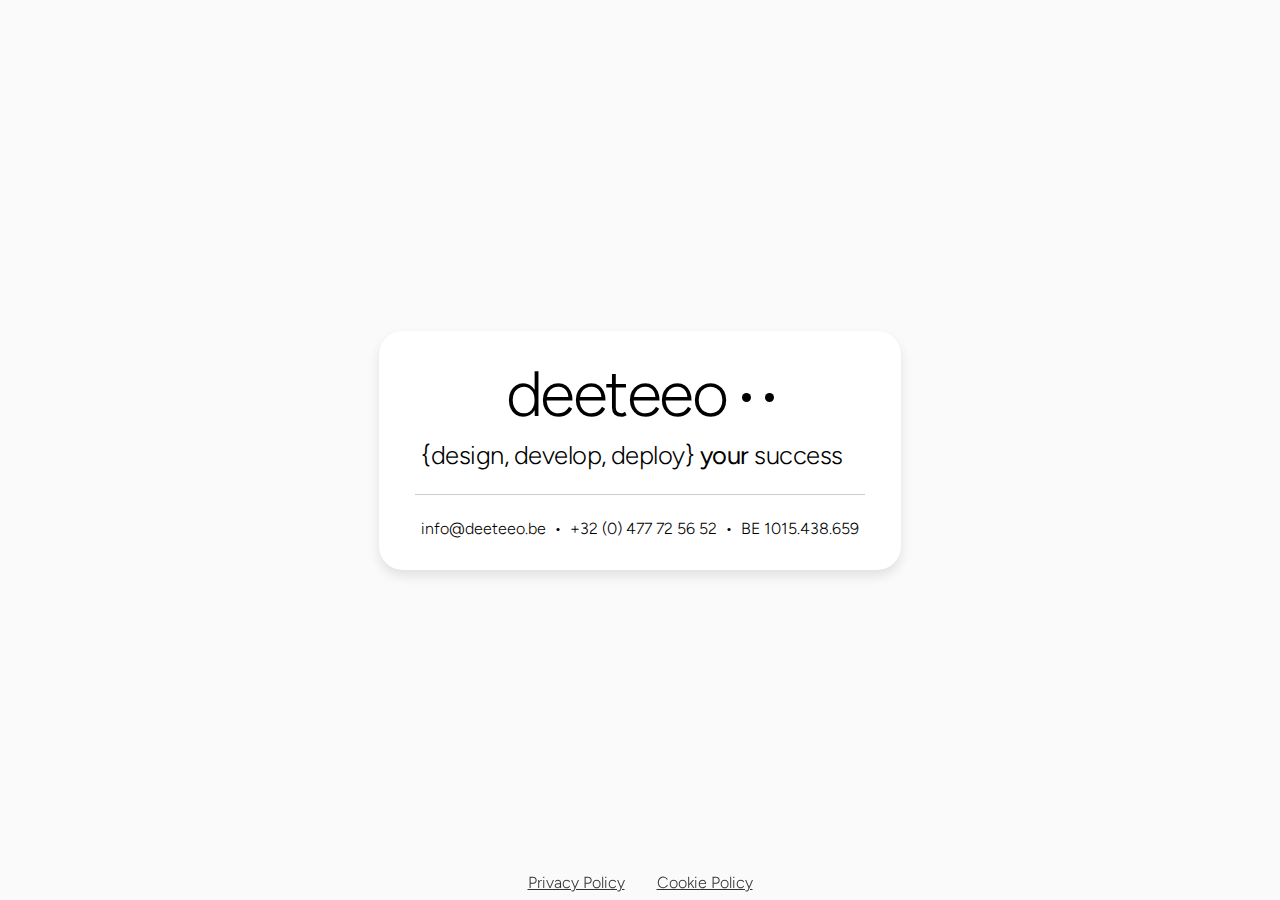
<file: index.html>
<!DOCTYPE html>
<html lang="en">
<head>
  <!-- iubenda consent mananger -->
  <script type="text/javascript">
  var _iub = _iub || [];
  _iub.csConfiguration = {"siteId":4176926,"cookiePolicyId":31136082,"lang":"en","storage":{"useSiteId":true}};
  </script>
  <script type="text/javascript" src="https://cs.iubenda.com/autoblocking/4176926.js"></script>
  <script type="text/javascript" src="//cdn.iubenda.com/cs/gpp/stub.js"></script>
  <script type="text/javascript" src="//cdn.iubenda.com/cs/iubenda_cs.js" charset="UTF-8" async></script>
  <!-- End iubenda consent mananger -->

  <!-- Silktide's Google Tag Manager default consent -->
<!--  <script>
  // Initialize the dataLayer
  window.dataLayer = window.dataLayer || [];

  // Create the gtag function that pushes to the dataLayer
  function gtag() {
    dataLayer.push(arguments);
  }

  // Set consent defaults
  gtag('consent', 'default', {
    analytics_storage: localStorage.getItem('silktideCookieChoice_analytics') === 'true' ? 'granted' : 'denied',
    ad_storage: localStorage.getItem('silktideCookieChoice_marketing') === 'true' ? 'granted' : 'denied',
    ad_user_data: localStorage.getItem('silktideCookieChoice_marketing') === 'true' ? 'granted' : 'denied',
    ad_personalization: localStorage.getItem('silktideCookieChoice_marketing') === 'true' ? 'granted' : 'denied',
    functionality_storage: localStorage.getItem('silktideCookieChoice_necessary') === 'true' ? 'granted' : 'denied',
    security_storage: localStorage.getItem('silktideCookieChoice_necessary') === 'true' ? 'granted' : 'denied'
  });
  </script>
-->
  <!-- End Silktide's Google Tag Manager default consent -->

  <!-- Google Tag Manager -->
<!--
    <script>(function(w,d,s,l,i){w[l]=w[l]||[];w[l].push({'gtm.start':new Date().getTime(),event:'gtm.js'});var f=d.getElementsByTagName(s)[0],j=d.createElement(s),dl=l!='dataLayer'?'&l='+l:'';j.async=true;j.src='https://www.googletagmanager.com/gtm.js?id='+i+dl;f.parentNode.insertBefore(j,f);})(window,document,'script','dataLayer','GTM-PGKN76BD');</script>
-->  <!-- End Google Tag Manager -->

  <!-- Consent Manager -->
<!--
  <link rel="stylesheet" id="silktide-consent-manager-css" href="cookie-banner/silktide-consent-manager.css">
  <script src="cookie-banner/silktide-consent-manager.js"></script>
  <script>
silktideCookieBannerManager.updateCookieBannerConfig({
  background: {
    showBackground: true
  },
  cookieIcon: {
    position: "bottomLeft"
  },
  cookieTypes: [
    {
      id: "necessary",
      name: "Necessary",
      description: "<p>These cookies are necessary for the website to function properly and cannot be switched off. They help with things like logging in and setting your privacy preferences.</p>",
      required: true,
      onAccept: function() {
        console.log('Add logic for the required Necessary here');
      }
    },
    {
      id: "analytical",
      name: "Analytical",
      description: "<p>These cookies help us improve the site by tracking which pages are most popular and how visitors move around the site.</p>",
      required: false,
      onAccept: function() {
        gtag('consent', 'update', {
          analytics_storage: 'granted',
        });
        dataLayer.push({
          'event': 'consent_accepted_analytical',
        });
      },
      onReject: function() {
        gtag('consent', 'update', {
          analytics_storage: 'denied',
        });
      }
    }
  ],
  text: {
    banner: {
      description: "<p>We use cookies on our site to enhance your user experience, provide personalized content, and analyze our traffic. <a href=\"https://your-website.com/cookie-policy\" target=\"_blank\">Cookie Policy.</a></p>",
      acceptAllButtonText: "Accept all",
      acceptAllButtonAccessibleLabel: "Accept all cookies",
      rejectNonEssentialButtonText: "Reject non-essential",
      rejectNonEssentialButtonAccessibleLabel: "Reject non-essential",
      preferencesButtonText: "Preferences",
      preferencesButtonAccessibleLabel: "Toggle preferences"
    },
    preferences: {
      title: "Customize your cookie preferences",
      description: "<p>We respect your right to privacy. You can choose not to allow some types of cookies. Your cookie preferences will apply across our website.</p>",
      creditLinkText: "Get this banner for free",
      creditLinkAccessibleLabel: "Get this banner for free"
    }
  },
  position: {
    banner: "bottomRight"
  }
});
  </script>
-->
  <!-- End Consent Manager -->

  <!-- <script id="Cookiebot" src="https://consent.cookiebot.com/uc.js" data-cbid="e67a3658-ad33-41a5-8988-0310db6f9e64" data-blockingmode="auto" type="text/javascript"></script> -->

  <meta charset="UTF-8">
  <title>deeteeo bv</title>
  <link rel="preconnect" href="https://fonts.googleapis.com">
  <link rel="preconnect" href="https://fonts.gstatic.com" crossorigin>
  <link href="https://fonts.googleapis.com/css2?family=Figtree:ital,wght@0,300..900;1,300..900&display=swap" rel="stylesheet">
  <style>
    body {
      background: #fafafa;
      height: 100vh;
      margin: 0;
      display: flex;
      justify-content: center;
      align-items: center;

      font-family: "Figtree", sans-serif;
      font-optical-sizing: auto;
      font-weight: 300;
      font-style: normal;
    }

    .card {
      box-shadow: 0 6px 12px rgba(0,0,0,0.10);
      background: white;
      border: none;
      border-radius: 24px;
      padding: 24px 36px;
      width: 450px;
      min-width: 450px
    }

    .label {
      margin-right: 16px;
      font-size: 4em;
      letter-spacing: -0.04em;
    }

    .tagline {
      margin-right: 16px;
      font-size: 1.6em;
      letter-spacing: -0.02em;
    }

    .eyes {
      position: relative;
      width: 2em;
      height: 1em;
    }

    .eye {
      width: 9px;
      height: 9px;
      background: black;
      border-radius: 50%;
      position: absolute;
      top: .5em;
      transition: transform 0.075s;
    }

    .eye.left {
      left: 0;
    }

    .eye.right {
      right: 0;
    }

    .blink {
      transform: scaleY(0.2);
    }

    .row {
      display: flex;
      align-items: center;
      justify-content: center;
      text-align: center;
      margin-bottom: .5em;
    }

    .thin-line {
      border: none;
      border-bottom: 1px solid #ccc;
      margin: 1.5em 0;
      height: 0;
      width: 100%;
    }

    a {
      color: inherit;
      text-decoration: none;
      font: inherit;
    }
    a:hover {
      text-decoration: underline;
      color: inherit;
    }

    .iubenda-links {
      position: fixed;
      left: 0;
      right: 0;
      bottom: 0;
      width: 100vw;
      // background: rgba(255,255,255,0.95);
      display: flex;
      justify-content: center;
      align-items: center;
      gap: 2em;
      padding: 0.5em 0;
      z-index: 9999;
      font-size: 1em;
      // box-shadow: 0 -2px 8px rgba(0,0,0,0.05);
    }
    .iubenda-links a {
      color: #333;
      text-decoration: underline;
      font: inherit;
      white-space: nowrap;
    }
    @media (max-width: 600px) {
      .iubenda-links {
        gap: 1em;
        font-size: 0.95em;
        padding: 0.7em 0.2em;
      }
    }
  </style>  
</head>
<body>
  <!-- Google Tag Manager (noscript) -->
  <noscript><iframe src="https://www.googletagmanager.com/ns.html?id=GTM-PGKN76BD" height="0" width="0" style="display:none;visibility:hidden"></iframe></noscript>
  <!-- End Google Tag Manager (noscript) -->

  <div class="card">
    <div class="row">
        <span class="label">deeteeo</span>
        <div class="eyes">
            <div class="eye left"></div>
            <div class="eye right"></div>
        </div>
    </div>
    <div class="row">
      <div class="tagline">{design, develop, deploy} <strong>your</strong> success</div>
    </div>
    <hr class="thin-line">
    <div class="row">
      <a href="mailto:info@deeteeo.be">info@deeteeo.be</a>&nbsp;&nbsp;•&nbsp;&nbsp;+32 (0) 477 72 56 52&nbsp;&nbsp;•&nbsp;&nbsp;BE 1015.438.659
    </div>
      </div>

  <script>
document.addEventListener('DOMContentLoaded', function() {
  const eyes = document.querySelectorAll('.eye');
  // Store translation and blink state for each eye
  const eyeStates = Array.from(eyes).map(() => ({ x: 0, y: 0, blinking: false }));

  function updateEyeTransforms() {
    eyes.forEach((eye, i) => {
      const state = eyeStates[i];
      const scale = state.blinking ? 0.2 : 1;
      eye.style.transform = `translate(${state.x}px, ${state.y}px) scaleY(${scale})`;
    });
  }

  function blink(scheduleNext = true) {
    // blink duration: .05-.3 seconds, fast blinks are less likely
    const blinkduration = 50 + Math.pow(Math.random(), 2) * 250;
    eyeStates.forEach(state => state.blinking = true);
    updateEyeTransforms();
    setTimeout(() => {
      eyeStates.forEach(state => state.blinking = false);
      updateEyeTransforms();
      if (scheduleNext) scheduleNextBlink();
    }, blinkduration);
  }

  function scheduleNextBlink() {
    // wait for next blink: .2-2.5 seconds
    const nextBlink = 200 + Math.random() * 2300;
    setTimeout(blink, nextBlink);
  }

  let resetTimeout;

  function resetEyes() {
    eyeStates.forEach(state => {
      state.x = 0;
      state.y = 0;
    });
    updateEyeTransforms();
    blink(false);
  }

  document.addEventListener("mousemove", (e) => {
    eyes.forEach((eye, i) => {
      const rect = eye.getBoundingClientRect();
      const centerX = rect.left + rect.width / 2;
      const centerY = rect.top + rect.height / 2;
      const angle = Math.atan2(e.clientY - centerY, e.clientX - centerX);
      const radius = 5;
      eyeStates[i].x = Math.cos(angle) * radius;
      eyeStates[i].y = Math.sin(angle) * radius * 0.75;
    });
    updateEyeTransforms();
    clearTimeout(resetTimeout);
    const resetDelay = 1000 + Math.random() * 2000; // 1-3 seconds
    resetTimeout = setTimeout(resetEyes, resetDelay);
  });

  scheduleNextBlink();
});
  </script>

  <!-- Google tag (gtag.js) -->
  <script async src="https://www.googletagmanager.com/gtag/js?id=G-TB2SD6ZFQ7"></script>
  <script>
    window.dataLayer = window.dataLayer || [];
    function gtag(){dataLayer.push(arguments);}
    gtag('js', new Date());

    gtag('config', 'G-TB2SD6ZFQ7');
  </script>

  <div class="iubenda-links">
    <a href="https://www.iubenda.com/privacy-policy/31136082" class="iubenda-white iubenda-noiframe iubenda-embed iubenda-noiframe " title="Privacy Policy ">Privacy Policy</a>
    <a href="https://www.iubenda.com/privacy-policy/31136082/cookie-policy" class="iubenda-white iubenda-noiframe iubenda-embed iubenda-noiframe " title="Cookie Policy ">Cookie Policy</a>
    <script type="text/javascript">(function (w,d) {var loader = function () {var s = d.createElement("script"), tag = d.getElementsByTagName("script")[0]; s.src="https://cdn.iubenda.com/iubenda.js"; tag.parentNode.insertBefore(s,tag);}; if(w.addEventListener){w.addEventListener("load", loader, false);}else if(w.attachEvent){w.attachEvent("onload", loader);}else{w.onload = loader;}})(window, document);</script>
  </div>
</body>
</html>
</file>
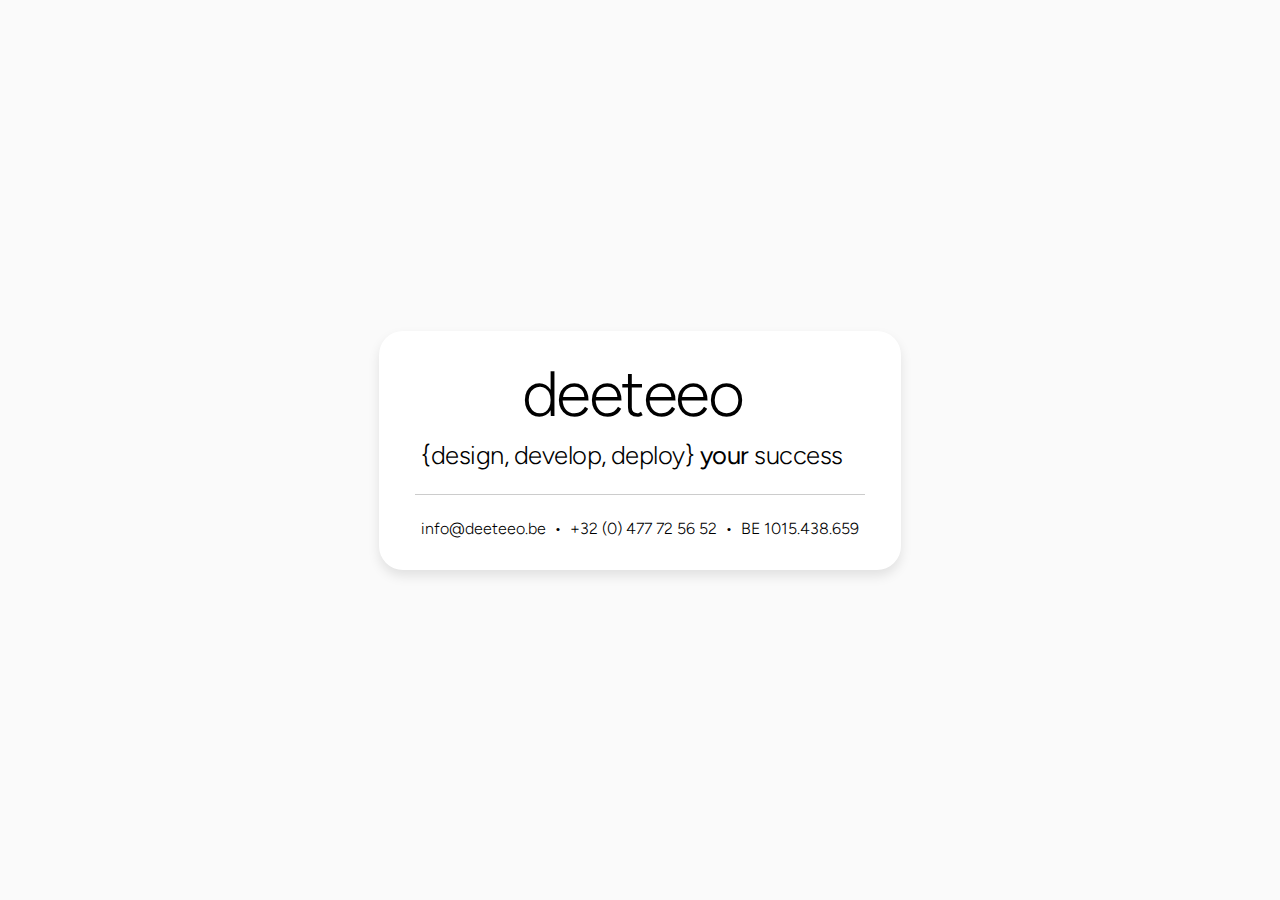
<file: pr-preview/pr-1/index.html>
<!DOCTYPE html>
<html lang="en">
<head>
  <!-- Google Tag Manager -->
    <script>(function(w,d,s,l,i){w[l]=w[l]||[];w[l].push({'gtm.start':new Date().getTime(),event:'gtm.js'});var f=d.getElementsByTagName(s)[0],j=d.createElement(s),dl=l!='dataLayer'?'&l='+l:'';j.async=true;j.src='https://www.googletagmanager.com/gtm.js?id='+i+dl;f.parentNode.insertBefore(j,f);})(window,document,'script','dataLayer','GTM-PGKN76BD');</script>
  <!-- End Google Tag Manager -->

  <!-- iubenda consent mananger -->
  <!-- <script type="text/javascript">
  var _iub = _iub || [];
  _iub.csConfiguration = {"siteId":4176926,"cookiePolicyId":31136082,"lang":"en","storage":{"useSiteId":true}};
  </script> -->
  <script type="text/javascript" src="https://cs.iubenda.com/autoblocking/4176926.js"></script>
  <script type="text/javascript" src="//cdn.iubenda.com/cs/gpp/stub.js"></script>
  <script type="text/javascript" src="//cdn.iubenda.com/cs/iubenda_cs.js" charset="UTF-8" async></script>
  <!-- End iubenda consent mananger -->

  <!-- Silktide's Google Tag Manager default consent -->
<!--  <script>
  // Initialize the dataLayer
  window.dataLayer = window.dataLayer || [];

  // Create the gtag function that pushes to the dataLayer
  function gtag() {
    dataLayer.push(arguments);
  }

  // Set consent defaults
  gtag('consent', 'default', {
    analytics_storage: localStorage.getItem('silktideCookieChoice_analytics') === 'true' ? 'granted' : 'denied',
    ad_storage: localStorage.getItem('silktideCookieChoice_marketing') === 'true' ? 'granted' : 'denied',
    ad_user_data: localStorage.getItem('silktideCookieChoice_marketing') === 'true' ? 'granted' : 'denied',
    ad_personalization: localStorage.getItem('silktideCookieChoice_marketing') === 'true' ? 'granted' : 'denied',
    functionality_storage: localStorage.getItem('silktideCookieChoice_necessary') === 'true' ? 'granted' : 'denied',
    security_storage: localStorage.getItem('silktideCookieChoice_necessary') === 'true' ? 'granted' : 'denied'
  });
  </script>
-->
  <!-- End Silktide's Google Tag Manager default consent -->


  <!-- Consent Manager -->
<!--
  <link rel="stylesheet" id="silktide-consent-manager-css" href="cookie-banner/silktide-consent-manager.css">
  <script src="cookie-banner/silktide-consent-manager.js"></script>
  <script>
silktideCookieBannerManager.updateCookieBannerConfig({
  background: {
    showBackground: true
  },
  cookieIcon: {
    position: "bottomLeft"
  },
  cookieTypes: [
    {
      id: "necessary",
      name: "Necessary",
      description: "<p>These cookies are necessary for the website to function properly and cannot be switched off. They help with things like logging in and setting your privacy preferences.</p>",
      required: true,
      onAccept: function() {
        console.log('Add logic for the required Necessary here');
      }
    },
    {
      id: "analytical",
      name: "Analytical",
      description: "<p>These cookies help us improve the site by tracking which pages are most popular and how visitors move around the site.</p>",
      required: false,
      onAccept: function() {
        gtag('consent', 'update', {
          analytics_storage: 'granted',
        });
        dataLayer.push({
          'event': 'consent_accepted_analytical',
        });
      },
      onReject: function() {
        gtag('consent', 'update', {
          analytics_storage: 'denied',
        });
      }
    }
  ],
  text: {
    banner: {
      description: "<p>We use cookies on our site to enhance your user experience, provide personalized content, and analyze our traffic. <a href=\"https://your-website.com/cookie-policy\" target=\"_blank\">Cookie Policy.</a></p>",
      acceptAllButtonText: "Accept all",
      acceptAllButtonAccessibleLabel: "Accept all cookies",
      rejectNonEssentialButtonText: "Reject non-essential",
      rejectNonEssentialButtonAccessibleLabel: "Reject non-essential",
      preferencesButtonText: "Preferences",
      preferencesButtonAccessibleLabel: "Toggle preferences"
    },
    preferences: {
      title: "Customize your cookie preferences",
      description: "<p>We respect your right to privacy. You can choose not to allow some types of cookies. Your cookie preferences will apply across our website.</p>",
      creditLinkText: "Get this banner for free",
      creditLinkAccessibleLabel: "Get this banner for free"
    }
  },
  position: {
    banner: "bottomRight"
  }
});
  </script>
-->
  <!-- End Consent Manager -->

  <!-- <script id="Cookiebot" src="https://consent.cookiebot.com/uc.js" data-cbid="e67a3658-ad33-41a5-8988-0310db6f9e64" data-blockingmode="auto" type="text/javascript"></script> -->

  <meta charset="UTF-8">
  <title>deeteeo bv</title>
  <link rel="preconnect" href="https://fonts.googleapis.com">
  <link rel="preconnect" href="https://fonts.gstatic.com" crossorigin>
  <link href="https://fonts.googleapis.com/css2?family=Figtree:ital,wght@0,300..900;1,300..900&display=swap" rel="stylesheet">
  <style>
    body {
      background: #fafafa;
      height: 100vh;
      margin: 0;
      display: flex;
      justify-content: center;
      align-items: center;

      font-family: "Figtree", sans-serif;
      font-optical-sizing: auto;
      font-weight: 300;
      font-style: normal;
    }

    .card {
      box-shadow: 0 6px 12px rgba(0,0,0,0.10);
      background: white;
      border: none;
      border-radius: 24px;
      padding: 24px 36px;
      width: 450px;
      min-width: 450px
    }

    .label {
      margin-right: 16px;
      font-size: 4em;
      letter-spacing: -0.04em;
    }

    .tagline {
      margin-right: 16px;
      font-size: 1.6em;
      letter-spacing: -0.02em;
    }


    .row {
      display: flex;
      align-items: center;
      justify-content: center;
      text-align: center;
      margin-bottom: .5em;
    }

    .thin-line {
      border: none;
      border-bottom: 1px solid #ccc;
      margin: 1.5em 0;
      height: 0;
      width: 100%;
    }

    a {
      color: inherit;
      text-decoration: none;
      font: inherit;
    }
    a:hover {
      text-decoration: underline;
      color: inherit;
    }

    .iubenda-links {
      position: fixed;
      left: 0;
      right: 0;
      bottom: 0;
      width: 100vw;
      // background: rgba(255,255,255,0.95);
      display: flex;
      justify-content: center;
      align-items: center;
      gap: 2em;
      padding: 0.5em 0;
      z-index: 9999;
      font-size: 1em;
      // box-shadow: 0 -2px 8px rgba(0,0,0,0.05);
    }
    .iubenda-links a {
      color: #333;
      text-decoration: underline;
      font: inherit;
      white-space: nowrap;
    }
    @media (max-width: 600px) {
      .iubenda-links {
        gap: 1em;
        font-size: 0.95em;
        padding: 0.7em 0.2em;
      }
    }
  </style>  
</head>
<body>
  <!-- Google Tag Manager (noscript) -->
  <noscript><iframe src="https://www.googletagmanager.com/ns.html?id=GTM-PGKN76BD" height="0" width="0" style="display:none;visibility:hidden"></iframe></noscript>
  <!-- End Google Tag Manager (noscript) -->

  <div class="card">
    <div class="row">
        <span class="label">deeteeo</span>
        <div class="deeteeo-eyes">
            <div class="deeteeo-eye left"></div>
            <div class="deeteeo-eye right"></div>
        </div>
    </div>
    <div class="row">
      <div class="tagline">{design, develop, deploy} <strong>your</strong> success</div>
    </div>
    <hr class="thin-line">
    <div class="row">
      <a href="mailto:info@deeteeo.be">info@deeteeo.be</a>&nbsp;&nbsp;•&nbsp;&nbsp;+32 (0) 477 72 56 52&nbsp;&nbsp;•&nbsp;&nbsp;BE 1015.438.659
    </div>
      </div>

  <script lang="javascript">

document.addEventListener('DOMContentLoaded', function() {
  const eyes = document.querySelectorAll('.eye');
  // Store translation and blink state for each eye
  const eyeStates = Array.from(eyes).map(() => ({ x: 0, y: 0, blinking: false }));

  function updateEyeTransforms() {
    eyes.forEach((eye, i) => {
      const state = eyeStates[i];
      const scale = state.blinking ? 0.2 : 1;
      eye.style.transform = `translate(${state.x}px, ${state.y}px) scaleY(${scale})`;
    });
  }

  function blink(scheduleNext = true) {
    // blink duration: .05-.3 seconds, fast blinks are less likely
    const blinkduration = 50 + Math.pow(Math.random(), 2) * 250;
    eyeStates.forEach(state => state.blinking = true);
    updateEyeTransforms();
    setTimeout(() => {
      eyeStates.forEach(state => state.blinking = false);
      updateEyeTransforms();
      if (scheduleNext) scheduleNextBlink();
    }, blinkduration);
  }

  function scheduleNextBlink() {
    // wait for next blink: .2-2.5 seconds
    const nextBlink = 200 + Math.random() * 2300;
    setTimeout(blink, nextBlink);
  }

  let resetTimeout;

  function resetEyes() {
    eyeStates.forEach(state => {
      state.x = 0;
      state.y = 0;
    });
    updateEyeTransforms();
    blink(false);
  }

  document.addEventListener("mousemove", (e) => {
    eyes.forEach((eye, i) => {
      const rect = eye.getBoundingClientRect();
      const centerX = rect.left + rect.width / 2;
      const centerY = rect.top + rect.height / 2;
      const angle = Math.atan2(e.clientY - centerY, e.clientX - centerX);
      const radius = 5;
      eyeStates[i].x = Math.cos(angle) * radius;
      eyeStates[i].y = Math.sin(angle) * radius * 0.75;
    });
    updateEyeTransforms();
    clearTimeout(resetTimeout);
    const resetDelay = 1000 + Math.random() * 2000; // 1-3 seconds
    resetTimeout = setTimeout(resetEyes, resetDelay);
  });

  scheduleNextBlink();
});

  </script>

  <!-- <div class="iubenda-links">
    <a href="https://www.iubenda.com/privacy-policy/31136082" class="iubenda-nostyle iubenda-noiframe iubenda-embed iubenda-noiframe" title="Privacy Policy ">Privacy Policy</a>
    <a href="https://www.iubenda.com/privacy-policy/31136082/cookie-policy" class="iiubenda-nostyle iubenda-noiframe iubenda-embed iubenda-noiframe" title="Cookie Policy ">Cookie Policy</a>
    <script type="text/javascript">(function (w,d) {var loader = function () {var s = d.createElement("script"), tag = d.getElementsByTagName("script")[0]; s.src="https://cdn.iubenda.com/iubenda.js"; tag.parentNode.insertBefore(s,tag);}; if(w.addEventListener){w.addEventListener("load", loader, false);}else if(w.attachEvent){w.attachEvent("onload", loader);}else{w.onload = loader;}})(window, document);</script>
  </div> -->
</body>
</html>
</file>
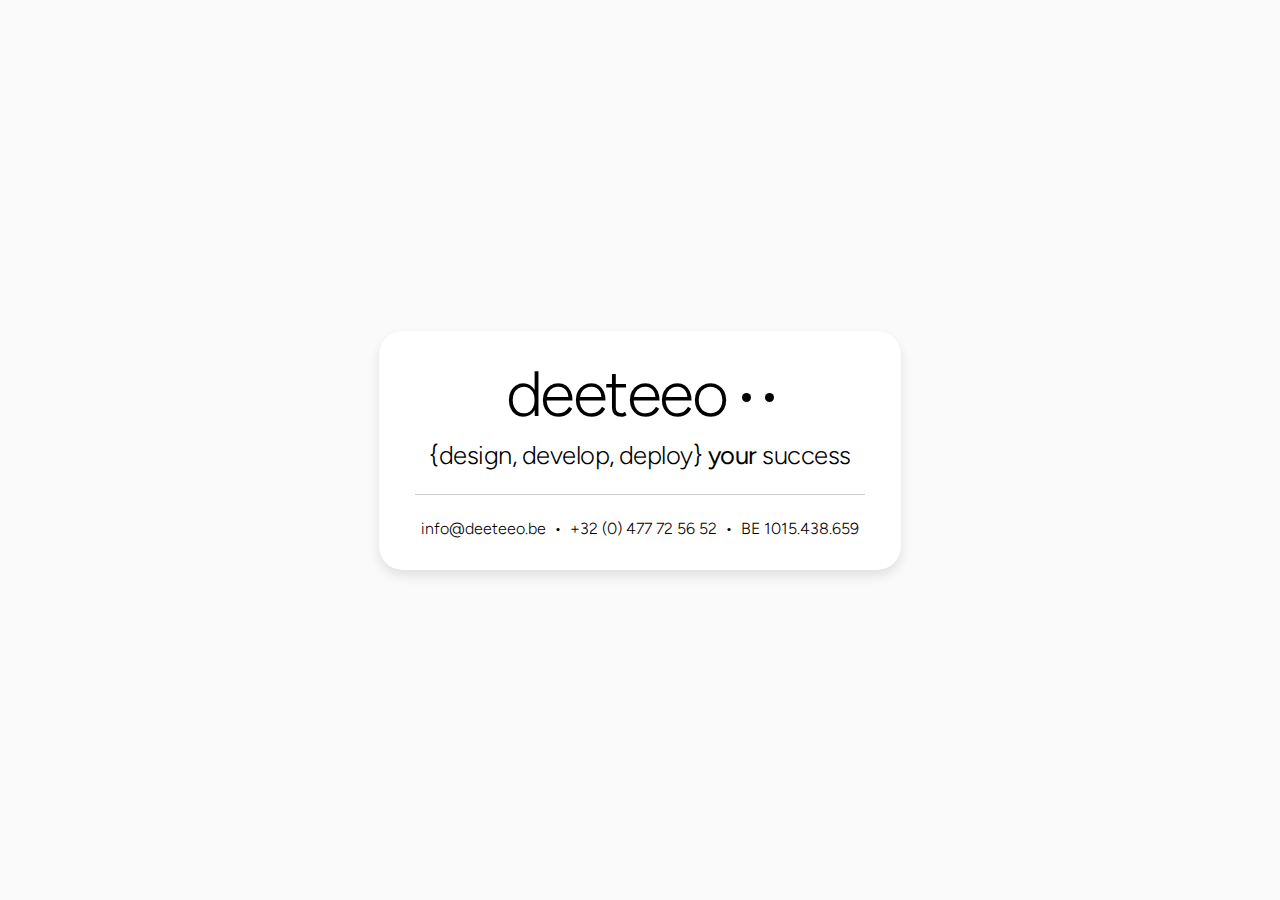
<file: pr-preview/pr-2/index.html>
<!DOCTYPE html>
<html lang="en">
<head>
<!-- Google Tag Manager -->
  <script>(function(w,d,s,l,i){w[l]=w[l]||[];w[l].push({'gtm.start':new Date().getTime(),event:'gtm.js'});var f=d.getElementsByTagName(s)[0],j=d.createElement(s),dl=l!='dataLayer'?'&l='+l:'';j.async=true;j.src='https://www.googletagmanager.com/gtm.js?id='+i+dl;f.parentNode.insertBefore(j,f);})(window,document,'script','dataLayer','GTM-PGKN76BD');</script>
<!-- End Google Tag Manager -->

  <!-- iubenda consent mananger -->
  <!-- <script type="text/javascript">
  var _iub = _iub || [];
  _iub.csConfiguration = {"siteId":4176926,"cookiePolicyId":31136082,"lang":"en","storage":{"useSiteId":true}};
  </script> -->
  <!-- <script type="text/javascript" src="https://cs.iubenda.com/autoblocking/4176926.js"></script>
  <script type="text/javascript" src="//cdn.iubenda.com/cs/gpp/stub.js"></script>
  <script type="text/javascript" src="//cdn.iubenda.com/cs/iubenda_cs.js" charset="UTF-8" async></script> -->
  <!-- End iubenda consent mananger -->

  <!-- Silktide's Google Tag Manager default consent -->
<!--  <script>
  // Initialize the dataLayer
  window.dataLayer = window.dataLayer || [];

  // Create the gtag function that pushes to the dataLayer
  function gtag() {
    dataLayer.push(arguments);
  }

  // Set consent defaults
  gtag('consent', 'default', {
    analytics_storage: localStorage.getItem('silktideCookieChoice_analytics') === 'true' ? 'granted' : 'denied',
    ad_storage: localStorage.getItem('silktideCookieChoice_marketing') === 'true' ? 'granted' : 'denied',
    ad_user_data: localStorage.getItem('silktideCookieChoice_marketing') === 'true' ? 'granted' : 'denied',
    ad_personalization: localStorage.getItem('silktideCookieChoice_marketing') === 'true' ? 'granted' : 'denied',
    functionality_storage: localStorage.getItem('silktideCookieChoice_necessary') === 'true' ? 'granted' : 'denied',
    security_storage: localStorage.getItem('silktideCookieChoice_necessary') === 'true' ? 'granted' : 'denied'
  });
  </script>
-->
  <!-- End Silktide's Google Tag Manager default consent -->


  <!-- Consent Manager -->
<!--
  <link rel="stylesheet" id="silktide-consent-manager-css" href="cookie-banner/silktide-consent-manager.css">
  <script src="cookie-banner/silktide-consent-manager.js"></script>
  <script>
silktideCookieBannerManager.updateCookieBannerConfig({
  background: {
    showBackground: true
  },
  cookieIcon: {
    position: "bottomLeft"
  },
  cookieTypes: [
    {
      id: "necessary",
      name: "Necessary",
      description: "<p>These cookies are necessary for the website to function properly and cannot be switched off. They help with things like logging in and setting your privacy preferences.</p>",
      required: true,
      onAccept: function() {
        console.log('Add logic for the required Necessary here');
      }
    },
    {
      id: "analytical",
      name: "Analytical",
      description: "<p>These cookies help us improve the site by tracking which pages are most popular and how visitors move around the site.</p>",
      required: false,
      onAccept: function() {
        gtag('consent', 'update', {
          analytics_storage: 'granted',
        });
        dataLayer.push({
          'event': 'consent_accepted_analytical',
        });
      },
      onReject: function() {
        gtag('consent', 'update', {
          analytics_storage: 'denied',
        });
      }
    }
  ],
  text: {
    banner: {
      description: "<p>We use cookies on our site to enhance your user experience, provide personalized content, and analyze our traffic. <a href=\"https://your-website.com/cookie-policy\" target=\"_blank\">Cookie Policy.</a></p>",
      acceptAllButtonText: "Accept all",
      acceptAllButtonAccessibleLabel: "Accept all cookies",
      rejectNonEssentialButtonText: "Reject non-essential",
      rejectNonEssentialButtonAccessibleLabel: "Reject non-essential",
      preferencesButtonText: "Preferences",
      preferencesButtonAccessibleLabel: "Toggle preferences"
    },
    preferences: {
      title: "Customize your cookie preferences",
      description: "<p>We respect your right to privacy. You can choose not to allow some types of cookies. Your cookie preferences will apply across our website.</p>",
      creditLinkText: "Get this banner for free",
      creditLinkAccessibleLabel: "Get this banner for free"
    }
  },
  position: {
    banner: "bottomRight"
  }
});
  </script>
-->
  <!-- End Consent Manager -->

  <!-- <script id="Cookiebot" src="https://consent.cookiebot.com/uc.js" data-cbid="e67a3658-ad33-41a5-8988-0310db6f9e64" data-blockingmode="auto" type="text/javascript"></script> -->

  <meta charset="UTF-8">
  <title>deeteeo bv</title>
  <link rel="preconnect" href="https://fonts.googleapis.com">
  <link rel="preconnect" href="https://fonts.gstatic.com" crossorigin>
  <link href="https://fonts.googleapis.com/css2?family=Figtree:ital,wght@0,300..900;1,300..900&display=swap" rel="stylesheet">
  <link rel="stylesheet" href="blinking-eyes.css">
  <style>
    body {
      background: #fafafa;
      height: 100vh;
      margin: 0;
      display: flex;
      justify-content: center;
      align-items: center;

      font-family: "Figtree", sans-serif;
      font-optical-sizing: auto;
      font-weight: 300;
      font-style: normal;
    }

    .card {
      box-shadow: 0 6px 12px rgba(0,0,0,0.10);
      background: white;
      border: none;
      border-radius: 24px;
      padding: 24px 36px;
      width: 450px;
      min-width: 450px
    }

    .label {
      margin-right: 16px;
      font-size: 4em;
      letter-spacing: -0.04em;
    }

    .tagline {
      font-size: 1.6em;
      letter-spacing: -0.02em;
      margin: 0 auto;
    }


    .row {
      display: flex;
      align-items: center;
      justify-content: center;
      text-align: center;
      margin-bottom: .5em;
    }

    .thin-line {
      border: none;
      border-bottom: 1px solid #ccc;
      margin: 1.5em 0;
      height: 0;
      width: 100%;
    }

    a {
      color: inherit;
      text-decoration: none;
      font: inherit;
    }
    a:hover {
      text-decoration: underline;
      color: inherit;
    }

    .iubenda-links {
      position: fixed;
      left: 0;
      right: 0;
      bottom: 0;
      width: 100vw;
      // background: rgba(255,255,255,0.95);
      display: flex;
      justify-content: center;
      align-items: center;
      gap: 2em;
      padding: 0.5em 0;
      z-index: 9999;
      font-size: 1em;
      // box-shadow: 0 -2px 8px rgba(0,0,0,0.05);
    }
    .iubenda-links a {
      color: #333;
      text-decoration: underline;
      font: inherit;
      white-space: nowrap;
    }
    @media (max-width: 600px) {
      .iubenda-links {
        gap: 1em;
        font-size: 0.95em;
        padding: 0.7em 0.2em;
      }
    }
  </style>  
</head>
<body>
  <!-- Google Tag Manager (noscript) -->
  <noscript><iframe src="https://www.googletagmanager.com/ns.html?id=GTM-PGKN76BD" height="0" width="0" style="display:none;visibility:hidden"></iframe></noscript>
  <!-- End Google Tag Manager (noscript) -->

  <div class="card">
    <div class="row">
        <span class="label">deeteeo</span>
        <div class="deeteeo eyes">
            <div class="deeteeo eye left"></div>
            <div class="deeteeo eye right"></div>
        </div>
    </div>
    <div class="row">
      <div class="tagline">{design, develop, deploy} <strong>your</strong> success</div>
    </div>
    <hr class="thin-line">
    <div class="row">
      <a href="mailto:info@deeteeo.be">info@deeteeo.be</a>&nbsp;&nbsp;•&nbsp;&nbsp;+32 (0) 477 72 56 52&nbsp;&nbsp;•&nbsp;&nbsp;BE 1015.438.659
    </div>
      </div>

  <script src="blinking-eyes.js"></script>

  <!-- <div class="iubenda-links">
    <a href="https://www.iubenda.com/privacy-policy/31136082" class="iubenda-nostyle iubenda-noiframe iubenda-embed iubenda-noiframe" title="Privacy Policy ">Privacy Policy</a>
    <a href="https://www.iubenda.com/privacy-policy/31136082/cookie-policy" class="iiubenda-nostyle iubenda-noiframe iubenda-embed iubenda-noiframe" title="Cookie Policy ">Cookie Policy</a>
    <script type="text/javascript">(function (w,d) {var loader = function () {var s = d.createElement("script"), tag = d.getElementsByTagName("script")[0]; s.src="https://cdn.iubenda.com/iubenda.js"; tag.parentNode.insertBefore(s,tag);}; if(w.addEventListener){w.addEventListener("load", loader, false);}else if(w.attachEvent){w.attachEvent("onload", loader);}else{w.onload = loader;}})(window, document);</script>
  </div> -->
</body>
</html>
</file>
<file: cookie-banner/silktide-consent-manager.css>
/* 
  Silktide Consent Manager - https://silktide.com/consent-manager/  

  Styles are at risked of being overridden by styles coming from the site the consent manager is used on.
  To help prevent this, global wrapper elements are prefixed with "#silktide-"
*/

/* --------------------------------
  Global Styles - These elements exist in the main DOM and styling is limited to positioning and animation
-------------------------------- */
/* Wrapper (Global) */
#silktide-wrapper {
              --focus: 0 0 0 2px #ffffff, 0 0 0 4px #000000, 0 0 0 6px #ffffff;
              --boxShadow: -5px 5px 10px 0px #00000012, 0px 0px 50px 0px #0000001a;
              --fontFamily: Helvetica Neue, Segoe UI, Arial, sans-serif;
              --primaryColor: #6B6B6B;
              --backgroundColor: #ffffff;
              --textColor: #253b48;
              --backdropBackgroundColor: #00000000;
              --backdropBackgroundBlur: 10px;
              --cookieIconColor: #253B48;
              --cookieIconBackgroundColor: #FFFFFF;
              position: fixed;
  bottom: 0;
  right: 0;
  width: 100%;
  height: 100%;
  z-index: 99999;
  pointer-events: none;
  border: 0px;
  display: flex;
  justify-content: center;
  align-items: center
            }

/* Backdrop (Global) */
#silktide-backdrop-global {
  position: fixed;
  top: 0;
  left: 0;
  width: 100%;
  height: 100%;
  pointer-events: auto;
  border: 0px;
  display: none;
}

/* --------------------------------
  Links
-------------------------------- */
#silktide-wrapper a {
  all: unset;
  display: inline-block;
  color: var(--primaryColor);
  text-decoration: underline;
}

#silktide-wrapper a:hover {
  cursor: pointer;
  color: var(--textColor);
}

/* --------------------------------
  Focus Styles
-------------------------------- */
#silktide-wrapper a:focus,
#silktide-wrapper #silktide-banner button:focus,
#silktide-wrapper #silktide-modal button:focus,
#silktide-wrapper #silktide-cookie-icon:focus {
  outline: none;
  box-shadow: var(--focus);
  border-radius: 5px;
}

#silktide-wrapper #silktide-cookie-icon:focus {
  border-radius: 50%;
}

/* --------------------------------
  General Styles
-------------------------------- */

#silktide-wrapper .st-button {
  color: var(--backgroundColor);
  background-color: var(--primaryColor);
  border: 2px solid var(--primaryColor);
  padding: 10px 20px;
  text-decoration: none;
  text-align: center;
  display: inline-block;
  font-size: 16px;
  line-height: 24px;
  cursor: pointer;
  border-radius: 5px;
}

#silktide-wrapper .st-button--primary {
}

#silktide-wrapper .st-button--primary:hover {
  background-color: var(--backgroundColor);
  color: var(--primaryColor);
}

#silktide-wrapper .st-button--secondary {
  background-color: var(--backgroundColor);
  color: var(--primaryColor);
}

#silktide-wrapper .st-button--secondary:hover {
  background-color: var(--primaryColor);
  color: var(--backgroundColor);
}

/* --------------------------------
  Banner
-------------------------------- */
#silktide-banner {
  font-family: var(--fontFamily);
  color: var(--textColor);
  background-color: var(--backgroundColor);
  box-sizing: border-box;
  padding: 32px;
  border-radius: 5px;
  pointer-events: auto;
  border: 0px;
  position: fixed;
  bottom: 16px;
  right: 16px;
  width: 600px;
  max-width: calc(100% - 32px);
  transform: translate(0, -20px);
  opacity: 0;
  animation: silktide-slideInDown 350ms ease-out forwards;
  animation-delay: 0.3s;
  box-shadow: -5px 5px 10px 0px #00000012, 0px 0px 50px 0px #0000001a;
}

#silktide-banner:focus {
  border-radius: 50%;
}

#silktide-banner.center {
  top: 50%;
  left: 50%;
  bottom: auto;
  right: auto;
  position: fixed;
  transform: translate(-50%, calc(-50% - 20px));
  animation: silktide-slideInDown-center 350ms ease-out forwards;
}

#silktide-banner.bottomLeft {
  bottom: 16px;
  left: 16px;
  position: fixed;
}

#silktide-banner.bottomCenter {
  bottom: 16px;
  left: 50%;
  position: fixed;
  transform: translate(-50%, -20px);
  animation: silktide-slideInDown-bottomCenter 350ms ease-out forwards;
}

#silktide-banner .preferences {
  display: flex;
  gap: 5px;
  border: none;
  padding: 0px;
  background-color: transparent;
  color: var(--primaryColor);
  cursor: pointer;
  font-size: 16px;
}

#silktide-banner .preferences span {
  display: block;
  white-space: nowrap;
  text-decoration: underline;
}

#silktide-banner .preferences span:hover {
  color: var(--textColor);
}

#silktide-banner .preferences:after {
  display: block;
  content: '>';
  text-decoration: none;
}

#silktide-banner p {
  font-size: 16px;
  line-height: 24px;
  margin: 0px 0px 15px;
}

#silktide-banner a {
  display: inline-block;
  color: var(--primaryColor);
  text-decoration: underline;
  background-color: var(--backgroundColor);
}

#silktide-banner a:hover {
  color: var(--textColor);
}

#silktide-banner a.silktide-logo {
  display: block;
  fill: var(--primaryColor); /* passed down to svg > path */
  margin-left: auto;
  width: 24px;
  height: 24px;
}


#silktide-banner .actions {
  display: flex;
  gap: 16px;
  flex-direction: column;
  margin-top: 24px;
}

@media (min-width: 600px) {
  #silktide-banner .actions {
    flex-direction: row;
    align-items: center;
  }
}

#silktide-banner .actions-row {
  display: flex;
  gap: 16px;
  flex-direction: row;
  align-items: center;
  justify-content: space-between;
  flex-grow: 1;
}

/* --------------------------------
  Modal
-------------------------------- */
#silktide-modal {
  display: none;
  pointer-events: auto;
  width: 800px;
  max-width: 100%;
  max-height: 100%;
  border: 0px;
  transform: translate(0px, -20px);
  opacity: 0;
  animation: silktide-slideInUp-center 350ms ease-out forwards;
  box-shadow: -5px 5px 10px 0px #00000012, 0px 0px 50px 0px #0000001a;
  font-family: var(--fontFamily);
  color: var(--textColor);
  flex-direction: column;
  padding: 30px;
  background-color: var(--backgroundColor);
  border-radius: 5px;
  box-sizing: border-box;
}

/* --------------------------------
  Modal - Header
-------------------------------- */
#silktide-modal header {
  display: flex;
  justify-content: space-between;
  align-items: center;
  margin-bottom: 20px;
  gap: 16px;
}

#silktide-modal h1 {
  font-family: var(--fontFamily);
  color: var(--textColor);
  font-size: 24px;
  font-weight: 500;
  margin: 0px;
}

#silktide-modal .modal-close {
  display: inline-flex;
  border: none;
  padding: 10px;
  border: 0px;
  cursor: pointer;
  background: var(--backgroundColor);
  color: var(--primaryColor);
}

#silktide-modal .modal-close svg {
  fill: var(--primaryColor);
}

/* --------------------------------
  Modal - Content
-------------------------------- */

#silktide-modal section {
  flex: 1;
  overflow-y: auto;
  margin-top: 32px;
  padding-right: 7px; /* Prevents scrollbar from appearing over the switches */
}

#silktide-modal section::-webkit-scrollbar {
  display: block; /* Force scrollbars to show */
  width: 5px; /* Width of the scrollbar */
}

#silktide-modal section::-webkit-scrollbar-thumb {
  background-color: var(--textColor); /* Color of the scrollbar thumb */
  border-radius: 10px; /* Rounded corners for the thumb */
}

#silktide-modal p {
  font-size: 16px;
  line-height: 24px;
  color: var(--textColor);
  margin: 0px 0px 15px;
}

#silktide-modal p:last-of-type {
  margin: 0px;
}

#silktide-modal fieldset {
  padding: 0px;
  border: none;
  margin: 0px 0px 32px;
}

#silktide-modal fieldset:last-of-type {
  margin: 0px;
}

#silktide-modal legend {
  padding: 0px;
  margin: 0px 0px 10px;
  font-weight: 700;
  color: var(--textColor);
  font-size: 16px;
}

#silktide-modal .cookie-type-content {
  display: flex;
  justify-content: space-between;
  align-items: flex-start;
  gap: 24px;  
}

/* --------------------------------
  Modal - Switches
-------------------------------- */
#silktide-modal .switch {
  flex-shrink: 0;
  position: relative;
  display: inline-block;
  height: 34px;
  width: 74px;
  cursor: pointer;
}

#silktide-modal .switch:focus-within {
  outline: none;
  box-shadow: var(--focus);
  border-radius: 25px;
}

#silktide-modal .switch input {
  opacity: 0;
  position: absolute;
}

/* Unchecked Switch Styles */
#silktide-modal .switch__pill {
  position: relative;
  display: block;
  height: 34px;
  width: 74px;
  background: var(--textColor);
  border-radius: 25px;
}

#silktide-modal .switch__dot {
  position: absolute;
  top: 2px;
  left: 2px;
  display: block;
  height: 30px;
  width: 30px;
  background: var(--backgroundColor);
  border-radius: 50%;
  transition: left 150ms ease-out;
}

#silktide-modal .switch__off,
#silktide-modal .switch__on {
  text-transform: uppercase;
  font-size: 15px;
  font-weight: 500;
  color: var(--backgroundColor);
  position: absolute;
  top: 7px;
  right: 8px;
  transition: right 150ms ease-out, opacity 150ms ease-out;
}

#silktide-modal .switch__off {
  opacity: 1;
}

#silktide-modal .switch__on {
  opacity: 0;
}

/* Checked Switch Styles */
#silktide-modal .switch input:checked + .switch__pill {
  background: var(--primaryColor);
}

#silktide-modal .switch input:checked ~ .switch__dot {
  left: calc(100% - 32px);
}

#silktide-modal .switch input:checked ~ .switch__off {
  right: calc(100% - 32px);
  opacity: 0;
}

#silktide-modal .switch input:checked ~ .switch__on {
  right: calc(100% - 34px);
  opacity: 1;
}

/* Disabled Switch Styles */
#silktide-modal .switch input:disabled + .switch__pill {
  opacity: 0.65;
  cursor: not-allowed;
}

/* --------------------------------
  Modal - Footer
-------------------------------- */
#silktide-modal footer {
  display: flex;
  flex-direction: column;
  gap: 16px;
  margin-top: 24px;
}

@media (min-width: 600px) {
  #silktide-modal footer {
    flex-direction: row;
    align-items: center;
  }
}

#silktide-modal footer a {
  margin-left: auto;
}

/* Cookie Icon */
#silktide-cookie-icon {
  display: none;
  position: fixed;
  bottom: 10px;
  left: 10px;
  justify-content: center;
  align-items: center;
  width: 60px;
  height: 60px;
  border-radius: 50%;
  padding: 0px;
  border: none;
  background-color: var(--cookieIconColor);
  cursor: pointer;
  box-shadow: 0px 0px 6px 0px #0000001a;
  pointer-events: auto;
  animation: silktide-fadeIn 0.3s ease-in-out forwards;
}

#silktide-cookie-icon.bottomRight {
  left: auto;
  right: 10px;
}

#silktide-cookie-icon svg {
  fill: var(--cookieIconBackgroundColor);
}

/* --------------------------------
  Backdrop
-------------------------------- */
#silktide-backdrop {
  display: none;
  position: absolute;
  top: 0;
  left: 0;
  width: 100%;
  height: 100%;
  background-color: var(--backdropBackgroundColor);
  backdrop-filter: blur(var(--backdropBackgroundBlur));
  pointer-events: all;
}

/* --------------------------------
  Animations
-------------------------------- */
@keyframes silktide-fadeIn {
  from {
    opacity: 0;
  }
  to {
    opacity: 1;
  }
}

@keyframes silktide-slideInDown {
  from {
    opacity: 0;
    transform: translateY(-20px);
  }
  to {
    opacity: 1;
    transform: translateY(0);
  }
}

@keyframes silktide-slideInDown-center {
  from {
    opacity: 0;
    transform: translate(-50%, calc(-50% - 20px));
  }
  to {
    opacity: 1;
    transform: translate(-50%, -50%);
  }
}

@keyframes silktide-slideInDown-bottomCenter {
  from {
    opacity: 0;
    transform: translate(-50%, -20px);
  }
  to {
    opacity: 1;
    transform: translate(-50%, 0);
  }
}

@keyframes silktide-slideInUp-center {
  from {
    opacity: 0;
    transform: translate(0px, 20px);
  }
  to {
    opacity: 1;
    transform: translate(0px, 0px);
  }
}
</file>
<file: pr-preview/pr-1/cookie-banner/silktide-consent-manager.css>
/* 
  Silktide Consent Manager - https://silktide.com/consent-manager/  

  Styles are at risked of being overridden by styles coming from the site the consent manager is used on.
  To help prevent this, global wrapper elements are prefixed with "#silktide-"
*/

/* --------------------------------
  Global Styles - These elements exist in the main DOM and styling is limited to positioning and animation
-------------------------------- */
/* Wrapper (Global) */
#silktide-wrapper {
              --focus: 0 0 0 2px #ffffff, 0 0 0 4px #000000, 0 0 0 6px #ffffff;
              --boxShadow: -5px 5px 10px 0px #00000012, 0px 0px 50px 0px #0000001a;
              --fontFamily: Helvetica Neue, Segoe UI, Arial, sans-serif;
              --primaryColor: #6B6B6B;
              --backgroundColor: #ffffff;
              --textColor: #253b48;
              --backdropBackgroundColor: #00000000;
              --backdropBackgroundBlur: 10px;
              --cookieIconColor: #253B48;
              --cookieIconBackgroundColor: #FFFFFF;
              position: fixed;
  bottom: 0;
  right: 0;
  width: 100%;
  height: 100%;
  z-index: 99999;
  pointer-events: none;
  border: 0px;
  display: flex;
  justify-content: center;
  align-items: center
            }

/* Backdrop (Global) */
#silktide-backdrop-global {
  position: fixed;
  top: 0;
  left: 0;
  width: 100%;
  height: 100%;
  pointer-events: auto;
  border: 0px;
  display: none;
}

/* --------------------------------
  Links
-------------------------------- */
#silktide-wrapper a {
  all: unset;
  display: inline-block;
  color: var(--primaryColor);
  text-decoration: underline;
}

#silktide-wrapper a:hover {
  cursor: pointer;
  color: var(--textColor);
}

/* --------------------------------
  Focus Styles
-------------------------------- */
#silktide-wrapper a:focus,
#silktide-wrapper #silktide-banner button:focus,
#silktide-wrapper #silktide-modal button:focus,
#silktide-wrapper #silktide-cookie-icon:focus {
  outline: none;
  box-shadow: var(--focus);
  border-radius: 5px;
}

#silktide-wrapper #silktide-cookie-icon:focus {
  border-radius: 50%;
}

/* --------------------------------
  General Styles
-------------------------------- */

#silktide-wrapper .st-button {
  color: var(--backgroundColor);
  background-color: var(--primaryColor);
  border: 2px solid var(--primaryColor);
  padding: 10px 20px;
  text-decoration: none;
  text-align: center;
  display: inline-block;
  font-size: 16px;
  line-height: 24px;
  cursor: pointer;
  border-radius: 5px;
}

#silktide-wrapper .st-button--primary {
}

#silktide-wrapper .st-button--primary:hover {
  background-color: var(--backgroundColor);
  color: var(--primaryColor);
}

#silktide-wrapper .st-button--secondary {
  background-color: var(--backgroundColor);
  color: var(--primaryColor);
}

#silktide-wrapper .st-button--secondary:hover {
  background-color: var(--primaryColor);
  color: var(--backgroundColor);
}

/* --------------------------------
  Banner
-------------------------------- */
#silktide-banner {
  font-family: var(--fontFamily);
  color: var(--textColor);
  background-color: var(--backgroundColor);
  box-sizing: border-box;
  padding: 32px;
  border-radius: 5px;
  pointer-events: auto;
  border: 0px;
  position: fixed;
  bottom: 16px;
  right: 16px;
  width: 600px;
  max-width: calc(100% - 32px);
  transform: translate(0, -20px);
  opacity: 0;
  animation: silktide-slideInDown 350ms ease-out forwards;
  animation-delay: 0.3s;
  box-shadow: -5px 5px 10px 0px #00000012, 0px 0px 50px 0px #0000001a;
}

#silktide-banner:focus {
  border-radius: 50%;
}

#silktide-banner.center {
  top: 50%;
  left: 50%;
  bottom: auto;
  right: auto;
  position: fixed;
  transform: translate(-50%, calc(-50% - 20px));
  animation: silktide-slideInDown-center 350ms ease-out forwards;
}

#silktide-banner.bottomLeft {
  bottom: 16px;
  left: 16px;
  position: fixed;
}

#silktide-banner.bottomCenter {
  bottom: 16px;
  left: 50%;
  position: fixed;
  transform: translate(-50%, -20px);
  animation: silktide-slideInDown-bottomCenter 350ms ease-out forwards;
}

#silktide-banner .preferences {
  display: flex;
  gap: 5px;
  border: none;
  padding: 0px;
  background-color: transparent;
  color: var(--primaryColor);
  cursor: pointer;
  font-size: 16px;
}

#silktide-banner .preferences span {
  display: block;
  white-space: nowrap;
  text-decoration: underline;
}

#silktide-banner .preferences span:hover {
  color: var(--textColor);
}

#silktide-banner .preferences:after {
  display: block;
  content: '>';
  text-decoration: none;
}

#silktide-banner p {
  font-size: 16px;
  line-height: 24px;
  margin: 0px 0px 15px;
}

#silktide-banner a {
  display: inline-block;
  color: var(--primaryColor);
  text-decoration: underline;
  background-color: var(--backgroundColor);
}

#silktide-banner a:hover {
  color: var(--textColor);
}

#silktide-banner a.silktide-logo {
  display: block;
  fill: var(--primaryColor); /* passed down to svg > path */
  margin-left: auto;
  width: 24px;
  height: 24px;
}


#silktide-banner .actions {
  display: flex;
  gap: 16px;
  flex-direction: column;
  margin-top: 24px;
}

@media (min-width: 600px) {
  #silktide-banner .actions {
    flex-direction: row;
    align-items: center;
  }
}

#silktide-banner .actions-row {
  display: flex;
  gap: 16px;
  flex-direction: row;
  align-items: center;
  justify-content: space-between;
  flex-grow: 1;
}

/* --------------------------------
  Modal
-------------------------------- */
#silktide-modal {
  display: none;
  pointer-events: auto;
  width: 800px;
  max-width: 100%;
  max-height: 100%;
  border: 0px;
  transform: translate(0px, -20px);
  opacity: 0;
  animation: silktide-slideInUp-center 350ms ease-out forwards;
  box-shadow: -5px 5px 10px 0px #00000012, 0px 0px 50px 0px #0000001a;
  font-family: var(--fontFamily);
  color: var(--textColor);
  flex-direction: column;
  padding: 30px;
  background-color: var(--backgroundColor);
  border-radius: 5px;
  box-sizing: border-box;
}

/* --------------------------------
  Modal - Header
-------------------------------- */
#silktide-modal header {
  display: flex;
  justify-content: space-between;
  align-items: center;
  margin-bottom: 20px;
  gap: 16px;
}

#silktide-modal h1 {
  font-family: var(--fontFamily);
  color: var(--textColor);
  font-size: 24px;
  font-weight: 500;
  margin: 0px;
}

#silktide-modal .modal-close {
  display: inline-flex;
  border: none;
  padding: 10px;
  border: 0px;
  cursor: pointer;
  background: var(--backgroundColor);
  color: var(--primaryColor);
}

#silktide-modal .modal-close svg {
  fill: var(--primaryColor);
}

/* --------------------------------
  Modal - Content
-------------------------------- */

#silktide-modal section {
  flex: 1;
  overflow-y: auto;
  margin-top: 32px;
  padding-right: 7px; /* Prevents scrollbar from appearing over the switches */
}

#silktide-modal section::-webkit-scrollbar {
  display: block; /* Force scrollbars to show */
  width: 5px; /* Width of the scrollbar */
}

#silktide-modal section::-webkit-scrollbar-thumb {
  background-color: var(--textColor); /* Color of the scrollbar thumb */
  border-radius: 10px; /* Rounded corners for the thumb */
}

#silktide-modal p {
  font-size: 16px;
  line-height: 24px;
  color: var(--textColor);
  margin: 0px 0px 15px;
}

#silktide-modal p:last-of-type {
  margin: 0px;
}

#silktide-modal fieldset {
  padding: 0px;
  border: none;
  margin: 0px 0px 32px;
}

#silktide-modal fieldset:last-of-type {
  margin: 0px;
}

#silktide-modal legend {
  padding: 0px;
  margin: 0px 0px 10px;
  font-weight: 700;
  color: var(--textColor);
  font-size: 16px;
}

#silktide-modal .cookie-type-content {
  display: flex;
  justify-content: space-between;
  align-items: flex-start;
  gap: 24px;  
}

/* --------------------------------
  Modal - Switches
-------------------------------- */
#silktide-modal .switch {
  flex-shrink: 0;
  position: relative;
  display: inline-block;
  height: 34px;
  width: 74px;
  cursor: pointer;
}

#silktide-modal .switch:focus-within {
  outline: none;
  box-shadow: var(--focus);
  border-radius: 25px;
}

#silktide-modal .switch input {
  opacity: 0;
  position: absolute;
}

/* Unchecked Switch Styles */
#silktide-modal .switch__pill {
  position: relative;
  display: block;
  height: 34px;
  width: 74px;
  background: var(--textColor);
  border-radius: 25px;
}

#silktide-modal .switch__dot {
  position: absolute;
  top: 2px;
  left: 2px;
  display: block;
  height: 30px;
  width: 30px;
  background: var(--backgroundColor);
  border-radius: 50%;
  transition: left 150ms ease-out;
}

#silktide-modal .switch__off,
#silktide-modal .switch__on {
  text-transform: uppercase;
  font-size: 15px;
  font-weight: 500;
  color: var(--backgroundColor);
  position: absolute;
  top: 7px;
  right: 8px;
  transition: right 150ms ease-out, opacity 150ms ease-out;
}

#silktide-modal .switch__off {
  opacity: 1;
}

#silktide-modal .switch__on {
  opacity: 0;
}

/* Checked Switch Styles */
#silktide-modal .switch input:checked + .switch__pill {
  background: var(--primaryColor);
}

#silktide-modal .switch input:checked ~ .switch__dot {
  left: calc(100% - 32px);
}

#silktide-modal .switch input:checked ~ .switch__off {
  right: calc(100% - 32px);
  opacity: 0;
}

#silktide-modal .switch input:checked ~ .switch__on {
  right: calc(100% - 34px);
  opacity: 1;
}

/* Disabled Switch Styles */
#silktide-modal .switch input:disabled + .switch__pill {
  opacity: 0.65;
  cursor: not-allowed;
}

/* --------------------------------
  Modal - Footer
-------------------------------- */
#silktide-modal footer {
  display: flex;
  flex-direction: column;
  gap: 16px;
  margin-top: 24px;
}

@media (min-width: 600px) {
  #silktide-modal footer {
    flex-direction: row;
    align-items: center;
  }
}

#silktide-modal footer a {
  margin-left: auto;
}

/* Cookie Icon */
#silktide-cookie-icon {
  display: none;
  position: fixed;
  bottom: 10px;
  left: 10px;
  justify-content: center;
  align-items: center;
  width: 60px;
  height: 60px;
  border-radius: 50%;
  padding: 0px;
  border: none;
  background-color: var(--cookieIconColor);
  cursor: pointer;
  box-shadow: 0px 0px 6px 0px #0000001a;
  pointer-events: auto;
  animation: silktide-fadeIn 0.3s ease-in-out forwards;
}

#silktide-cookie-icon.bottomRight {
  left: auto;
  right: 10px;
}

#silktide-cookie-icon svg {
  fill: var(--cookieIconBackgroundColor);
}

/* --------------------------------
  Backdrop
-------------------------------- */
#silktide-backdrop {
  display: none;
  position: absolute;
  top: 0;
  left: 0;
  width: 100%;
  height: 100%;
  background-color: var(--backdropBackgroundColor);
  backdrop-filter: blur(var(--backdropBackgroundBlur));
  pointer-events: all;
}

/* --------------------------------
  Animations
-------------------------------- */
@keyframes silktide-fadeIn {
  from {
    opacity: 0;
  }
  to {
    opacity: 1;
  }
}

@keyframes silktide-slideInDown {
  from {
    opacity: 0;
    transform: translateY(-20px);
  }
  to {
    opacity: 1;
    transform: translateY(0);
  }
}

@keyframes silktide-slideInDown-center {
  from {
    opacity: 0;
    transform: translate(-50%, calc(-50% - 20px));
  }
  to {
    opacity: 1;
    transform: translate(-50%, -50%);
  }
}

@keyframes silktide-slideInDown-bottomCenter {
  from {
    opacity: 0;
    transform: translate(-50%, -20px);
  }
  to {
    opacity: 1;
    transform: translate(-50%, 0);
  }
}

@keyframes silktide-slideInUp-center {
  from {
    opacity: 0;
    transform: translate(0px, 20px);
  }
  to {
    opacity: 1;
    transform: translate(0px, 0px);
  }
}
</file>
<file: pr-preview/pr-2/cookie-banner/silktide-consent-manager.css>
/* 
  Silktide Consent Manager - https://silktide.com/consent-manager/  

  Styles are at risked of being overridden by styles coming from the site the consent manager is used on.
  To help prevent this, global wrapper elements are prefixed with "#silktide-"
*/

/* --------------------------------
  Global Styles - These elements exist in the main DOM and styling is limited to positioning and animation
-------------------------------- */
/* Wrapper (Global) */
#silktide-wrapper {
              --focus: 0 0 0 2px #ffffff, 0 0 0 4px #000000, 0 0 0 6px #ffffff;
              --boxShadow: -5px 5px 10px 0px #00000012, 0px 0px 50px 0px #0000001a;
              --fontFamily: Helvetica Neue, Segoe UI, Arial, sans-serif;
              --primaryColor: #6B6B6B;
              --backgroundColor: #ffffff;
              --textColor: #253b48;
              --backdropBackgroundColor: #00000000;
              --backdropBackgroundBlur: 10px;
              --cookieIconColor: #253B48;
              --cookieIconBackgroundColor: #FFFFFF;
              position: fixed;
  bottom: 0;
  right: 0;
  width: 100%;
  height: 100%;
  z-index: 99999;
  pointer-events: none;
  border: 0px;
  display: flex;
  justify-content: center;
  align-items: center
            }

/* Backdrop (Global) */
#silktide-backdrop-global {
  position: fixed;
  top: 0;
  left: 0;
  width: 100%;
  height: 100%;
  pointer-events: auto;
  border: 0px;
  display: none;
}

/* --------------------------------
  Links
-------------------------------- */
#silktide-wrapper a {
  all: unset;
  display: inline-block;
  color: var(--primaryColor);
  text-decoration: underline;
}

#silktide-wrapper a:hover {
  cursor: pointer;
  color: var(--textColor);
}

/* --------------------------------
  Focus Styles
-------------------------------- */
#silktide-wrapper a:focus,
#silktide-wrapper #silktide-banner button:focus,
#silktide-wrapper #silktide-modal button:focus,
#silktide-wrapper #silktide-cookie-icon:focus {
  outline: none;
  box-shadow: var(--focus);
  border-radius: 5px;
}

#silktide-wrapper #silktide-cookie-icon:focus {
  border-radius: 50%;
}

/* --------------------------------
  General Styles
-------------------------------- */

#silktide-wrapper .st-button {
  color: var(--backgroundColor);
  background-color: var(--primaryColor);
  border: 2px solid var(--primaryColor);
  padding: 10px 20px;
  text-decoration: none;
  text-align: center;
  display: inline-block;
  font-size: 16px;
  line-height: 24px;
  cursor: pointer;
  border-radius: 5px;
}

#silktide-wrapper .st-button--primary {
}

#silktide-wrapper .st-button--primary:hover {
  background-color: var(--backgroundColor);
  color: var(--primaryColor);
}

#silktide-wrapper .st-button--secondary {
  background-color: var(--backgroundColor);
  color: var(--primaryColor);
}

#silktide-wrapper .st-button--secondary:hover {
  background-color: var(--primaryColor);
  color: var(--backgroundColor);
}

/* --------------------------------
  Banner
-------------------------------- */
#silktide-banner {
  font-family: var(--fontFamily);
  color: var(--textColor);
  background-color: var(--backgroundColor);
  box-sizing: border-box;
  padding: 32px;
  border-radius: 5px;
  pointer-events: auto;
  border: 0px;
  position: fixed;
  bottom: 16px;
  right: 16px;
  width: 600px;
  max-width: calc(100% - 32px);
  transform: translate(0, -20px);
  opacity: 0;
  animation: silktide-slideInDown 350ms ease-out forwards;
  animation-delay: 0.3s;
  box-shadow: -5px 5px 10px 0px #00000012, 0px 0px 50px 0px #0000001a;
}

#silktide-banner:focus {
  border-radius: 50%;
}

#silktide-banner.center {
  top: 50%;
  left: 50%;
  bottom: auto;
  right: auto;
  position: fixed;
  transform: translate(-50%, calc(-50% - 20px));
  animation: silktide-slideInDown-center 350ms ease-out forwards;
}

#silktide-banner.bottomLeft {
  bottom: 16px;
  left: 16px;
  position: fixed;
}

#silktide-banner.bottomCenter {
  bottom: 16px;
  left: 50%;
  position: fixed;
  transform: translate(-50%, -20px);
  animation: silktide-slideInDown-bottomCenter 350ms ease-out forwards;
}

#silktide-banner .preferences {
  display: flex;
  gap: 5px;
  border: none;
  padding: 0px;
  background-color: transparent;
  color: var(--primaryColor);
  cursor: pointer;
  font-size: 16px;
}

#silktide-banner .preferences span {
  display: block;
  white-space: nowrap;
  text-decoration: underline;
}

#silktide-banner .preferences span:hover {
  color: var(--textColor);
}

#silktide-banner .preferences:after {
  display: block;
  content: '>';
  text-decoration: none;
}

#silktide-banner p {
  font-size: 16px;
  line-height: 24px;
  margin: 0px 0px 15px;
}

#silktide-banner a {
  display: inline-block;
  color: var(--primaryColor);
  text-decoration: underline;
  background-color: var(--backgroundColor);
}

#silktide-banner a:hover {
  color: var(--textColor);
}

#silktide-banner a.silktide-logo {
  display: block;
  fill: var(--primaryColor); /* passed down to svg > path */
  margin-left: auto;
  width: 24px;
  height: 24px;
}


#silktide-banner .actions {
  display: flex;
  gap: 16px;
  flex-direction: column;
  margin-top: 24px;
}

@media (min-width: 600px) {
  #silktide-banner .actions {
    flex-direction: row;
    align-items: center;
  }
}

#silktide-banner .actions-row {
  display: flex;
  gap: 16px;
  flex-direction: row;
  align-items: center;
  justify-content: space-between;
  flex-grow: 1;
}

/* --------------------------------
  Modal
-------------------------------- */
#silktide-modal {
  display: none;
  pointer-events: auto;
  width: 800px;
  max-width: 100%;
  max-height: 100%;
  border: 0px;
  transform: translate(0px, -20px);
  opacity: 0;
  animation: silktide-slideInUp-center 350ms ease-out forwards;
  box-shadow: -5px 5px 10px 0px #00000012, 0px 0px 50px 0px #0000001a;
  font-family: var(--fontFamily);
  color: var(--textColor);
  flex-direction: column;
  padding: 30px;
  background-color: var(--backgroundColor);
  border-radius: 5px;
  box-sizing: border-box;
}

/* --------------------------------
  Modal - Header
-------------------------------- */
#silktide-modal header {
  display: flex;
  justify-content: space-between;
  align-items: center;
  margin-bottom: 20px;
  gap: 16px;
}

#silktide-modal h1 {
  font-family: var(--fontFamily);
  color: var(--textColor);
  font-size: 24px;
  font-weight: 500;
  margin: 0px;
}

#silktide-modal .modal-close {
  display: inline-flex;
  border: none;
  padding: 10px;
  border: 0px;
  cursor: pointer;
  background: var(--backgroundColor);
  color: var(--primaryColor);
}

#silktide-modal .modal-close svg {
  fill: var(--primaryColor);
}

/* --------------------------------
  Modal - Content
-------------------------------- */

#silktide-modal section {
  flex: 1;
  overflow-y: auto;
  margin-top: 32px;
  padding-right: 7px; /* Prevents scrollbar from appearing over the switches */
}

#silktide-modal section::-webkit-scrollbar {
  display: block; /* Force scrollbars to show */
  width: 5px; /* Width of the scrollbar */
}

#silktide-modal section::-webkit-scrollbar-thumb {
  background-color: var(--textColor); /* Color of the scrollbar thumb */
  border-radius: 10px; /* Rounded corners for the thumb */
}

#silktide-modal p {
  font-size: 16px;
  line-height: 24px;
  color: var(--textColor);
  margin: 0px 0px 15px;
}

#silktide-modal p:last-of-type {
  margin: 0px;
}

#silktide-modal fieldset {
  padding: 0px;
  border: none;
  margin: 0px 0px 32px;
}

#silktide-modal fieldset:last-of-type {
  margin: 0px;
}

#silktide-modal legend {
  padding: 0px;
  margin: 0px 0px 10px;
  font-weight: 700;
  color: var(--textColor);
  font-size: 16px;
}

#silktide-modal .cookie-type-content {
  display: flex;
  justify-content: space-between;
  align-items: flex-start;
  gap: 24px;  
}

/* --------------------------------
  Modal - Switches
-------------------------------- */
#silktide-modal .switch {
  flex-shrink: 0;
  position: relative;
  display: inline-block;
  height: 34px;
  width: 74px;
  cursor: pointer;
}

#silktide-modal .switch:focus-within {
  outline: none;
  box-shadow: var(--focus);
  border-radius: 25px;
}

#silktide-modal .switch input {
  opacity: 0;
  position: absolute;
}

/* Unchecked Switch Styles */
#silktide-modal .switch__pill {
  position: relative;
  display: block;
  height: 34px;
  width: 74px;
  background: var(--textColor);
  border-radius: 25px;
}

#silktide-modal .switch__dot {
  position: absolute;
  top: 2px;
  left: 2px;
  display: block;
  height: 30px;
  width: 30px;
  background: var(--backgroundColor);
  border-radius: 50%;
  transition: left 150ms ease-out;
}

#silktide-modal .switch__off,
#silktide-modal .switch__on {
  text-transform: uppercase;
  font-size: 15px;
  font-weight: 500;
  color: var(--backgroundColor);
  position: absolute;
  top: 7px;
  right: 8px;
  transition: right 150ms ease-out, opacity 150ms ease-out;
}

#silktide-modal .switch__off {
  opacity: 1;
}

#silktide-modal .switch__on {
  opacity: 0;
}

/* Checked Switch Styles */
#silktide-modal .switch input:checked + .switch__pill {
  background: var(--primaryColor);
}

#silktide-modal .switch input:checked ~ .switch__dot {
  left: calc(100% - 32px);
}

#silktide-modal .switch input:checked ~ .switch__off {
  right: calc(100% - 32px);
  opacity: 0;
}

#silktide-modal .switch input:checked ~ .switch__on {
  right: calc(100% - 34px);
  opacity: 1;
}

/* Disabled Switch Styles */
#silktide-modal .switch input:disabled + .switch__pill {
  opacity: 0.65;
  cursor: not-allowed;
}

/* --------------------------------
  Modal - Footer
-------------------------------- */
#silktide-modal footer {
  display: flex;
  flex-direction: column;
  gap: 16px;
  margin-top: 24px;
}

@media (min-width: 600px) {
  #silktide-modal footer {
    flex-direction: row;
    align-items: center;
  }
}

#silktide-modal footer a {
  margin-left: auto;
}

/* Cookie Icon */
#silktide-cookie-icon {
  display: none;
  position: fixed;
  bottom: 10px;
  left: 10px;
  justify-content: center;
  align-items: center;
  width: 60px;
  height: 60px;
  border-radius: 50%;
  padding: 0px;
  border: none;
  background-color: var(--cookieIconColor);
  cursor: pointer;
  box-shadow: 0px 0px 6px 0px #0000001a;
  pointer-events: auto;
  animation: silktide-fadeIn 0.3s ease-in-out forwards;
}

#silktide-cookie-icon.bottomRight {
  left: auto;
  right: 10px;
}

#silktide-cookie-icon svg {
  fill: var(--cookieIconBackgroundColor);
}

/* --------------------------------
  Backdrop
-------------------------------- */
#silktide-backdrop {
  display: none;
  position: absolute;
  top: 0;
  left: 0;
  width: 100%;
  height: 100%;
  background-color: var(--backdropBackgroundColor);
  backdrop-filter: blur(var(--backdropBackgroundBlur));
  pointer-events: all;
}

/* --------------------------------
  Animations
-------------------------------- */
@keyframes silktide-fadeIn {
  from {
    opacity: 0;
  }
  to {
    opacity: 1;
  }
}

@keyframes silktide-slideInDown {
  from {
    opacity: 0;
    transform: translateY(-20px);
  }
  to {
    opacity: 1;
    transform: translateY(0);
  }
}

@keyframes silktide-slideInDown-center {
  from {
    opacity: 0;
    transform: translate(-50%, calc(-50% - 20px));
  }
  to {
    opacity: 1;
    transform: translate(-50%, -50%);
  }
}

@keyframes silktide-slideInDown-bottomCenter {
  from {
    opacity: 0;
    transform: translate(-50%, -20px);
  }
  to {
    opacity: 1;
    transform: translate(-50%, 0);
  }
}

@keyframes silktide-slideInUp-center {
  from {
    opacity: 0;
    transform: translate(0px, 20px);
  }
  to {
    opacity: 1;
    transform: translate(0px, 0px);
  }
}
</file>
<file: pr-preview/pr-2/blinking-eyes.css>
.deeteeo.eyes {
  position: relative;
  width: 2em;
  height: 1em;
}
.deeteeo.eye {
  width: 9px;
  height: 9px;
  background: black;
  border-radius: 50%;
  position: absolute;
  top: .5em;
  transition: transform 0.075s;
}
.deeteeo.eye.left {
  left: 0;
}
.deeteeo.eye.right {
  right: 0;
}
.blink {
  transform: scaleY(0.2);
}
</file>
